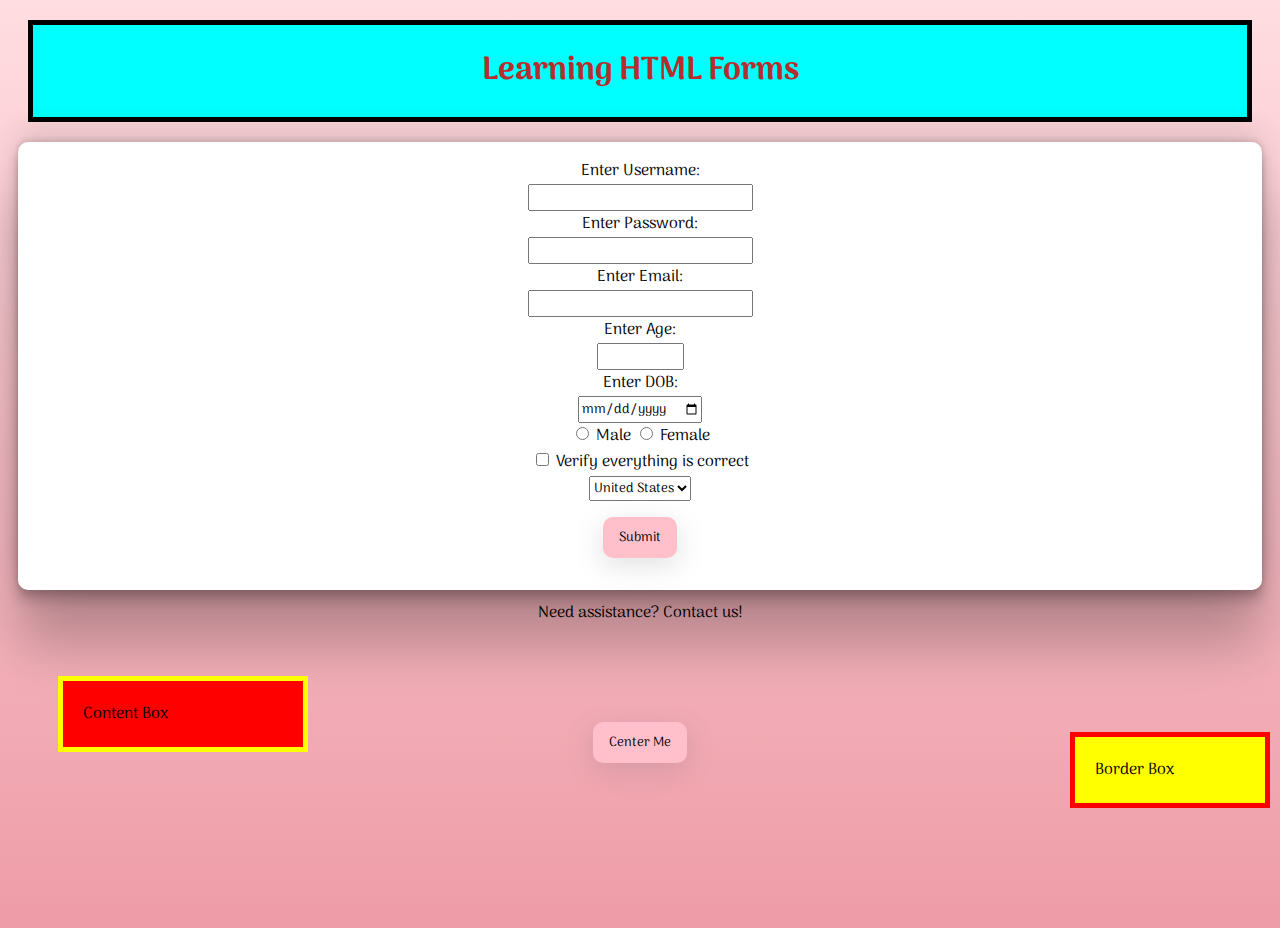
<file: CSS Box Model & Layout/index.html>
<!DOCTYPE html>
<html lang="en">
<head>
    <meta charset="UTF-8">
    <meta name="viewport" content="width=device-width, initial-scale=1.0">
    <link rel="stylesheet" href="./styles.css">
    <title>HTML Forms</title>
</head>
<body class="body" id="body">
    <h1>Learning HTML Forms</h1>
    <form action="" method="POST">
        <label for="username">Enter Username:</label>
        <input type="text" id="username">
        <br>
        <label for="password">Enter Password:</label>
        <input type="password" id="password" required>
        <br>
        <label for="">Enter Email: </label>
        <input type="email" name="email">
        <br>
        <label for="age">Enter Age: </label>
        <input type="number" id="age" min="1" max="100">
        <br>
        <label for="dob">Enter DOB: </label>
        <input type="date" id="dob" name="dob">
        <br>
        <input type="radio" name="gender"> Male
        <input type="radio" name="gender"> Female
        <br>
        <input type="checkbox" name="checked"> Verify everything is correct
        <br>
        <select name="location" id="location">
            <option value="united states">United States</option>
            <option value="canada">Canada</option>
        </select>
        <br>
        <button>Submit</button>
    </form>
    <a href="#">Need assistance? Contact us!</a>
    <div class="content-box">Content Box</div>
    <div class="border-box">Border Box</div>
    <button class="center-me">Center Me</button>
</body>
</html>
</file>
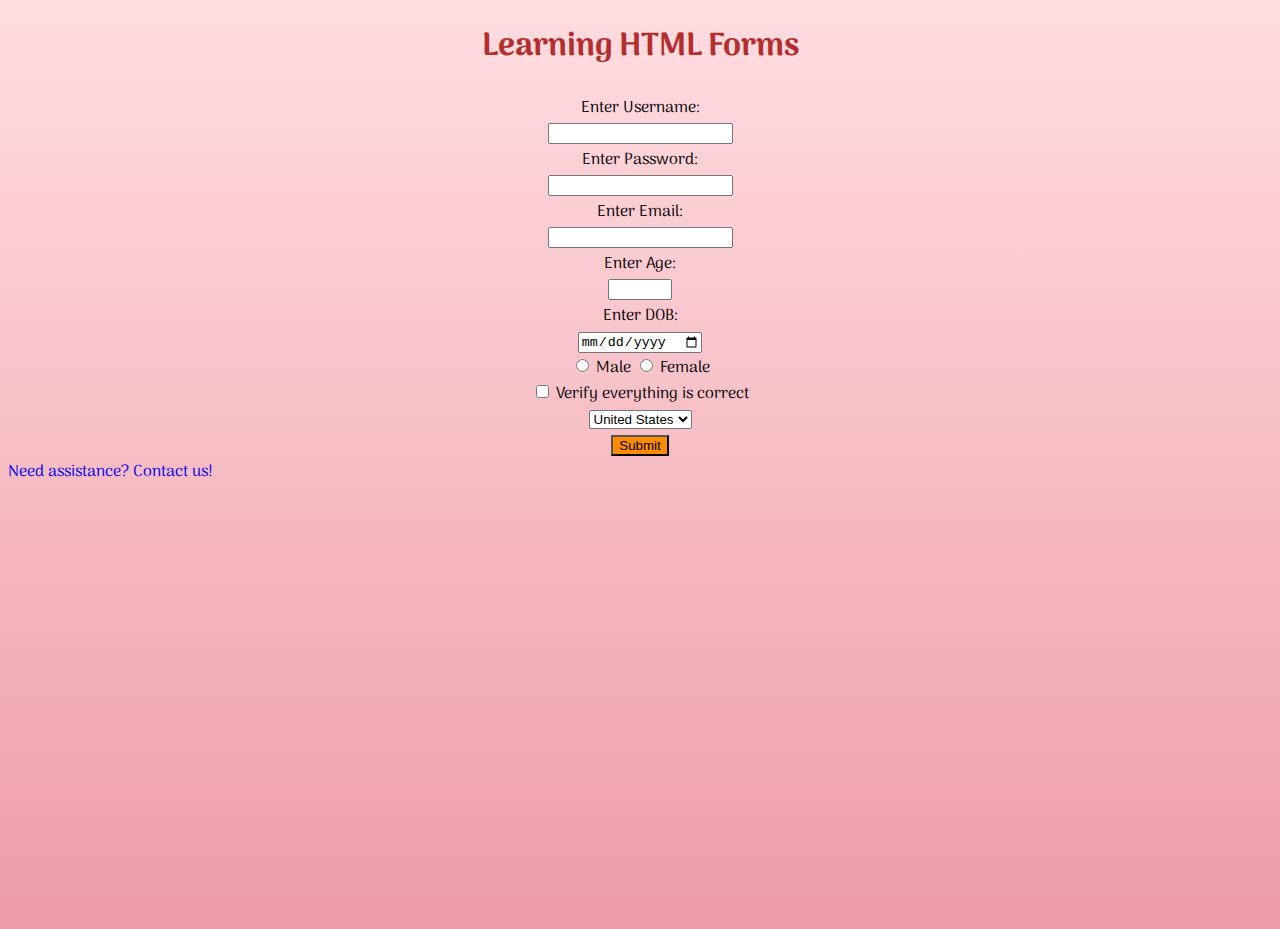
<file: Introduction to CSS/index.html>
<!DOCTYPE html>
<html lang="en">
<head>
    <meta charset="UTF-8">
    <meta name="viewport" content="width=device-width, initial-scale=1.0">
    <link rel="stylesheet" href="./styles.css">
    <title>HTML Forms</title>
</head>
<body class="body" id="body">
    <h1>Learning HTML Forms</h1>
    <form action="" method="POST">
        <label for="username">Enter Username:</label>
        <input type="text" id="username">
        <br>
        <label for="password">Enter Password:</label>
        <input type="password" id="password" required>
        <br>
        <label for="">Enter Email: </label>
        <input type="email" name="email">
        <br>
        <label for="age">Enter Age: </label>
        <input type="number" id="age" min="1" max="100">
        <br>
        <label for="dob">Enter DOB: </label>
        <input type="date" id="dob" name="dob">
        <br>
        <input type="radio" name="gender"> Male
        <input type="radio" name="gender"> Female
        <br>
        <input type="checkbox" name="checked"> Verify everything is correct
        <br>
        <select name="location" id="location">
            <option value="united states">United States</option>
            <option value="canada">Canada</option>
        </select>
        <br>
        <button style="background-color: darkorange;">Submit</button>
    </form>
    <a href="#">Need assistance? Contact us!</a>
</body>
</html>
</file>
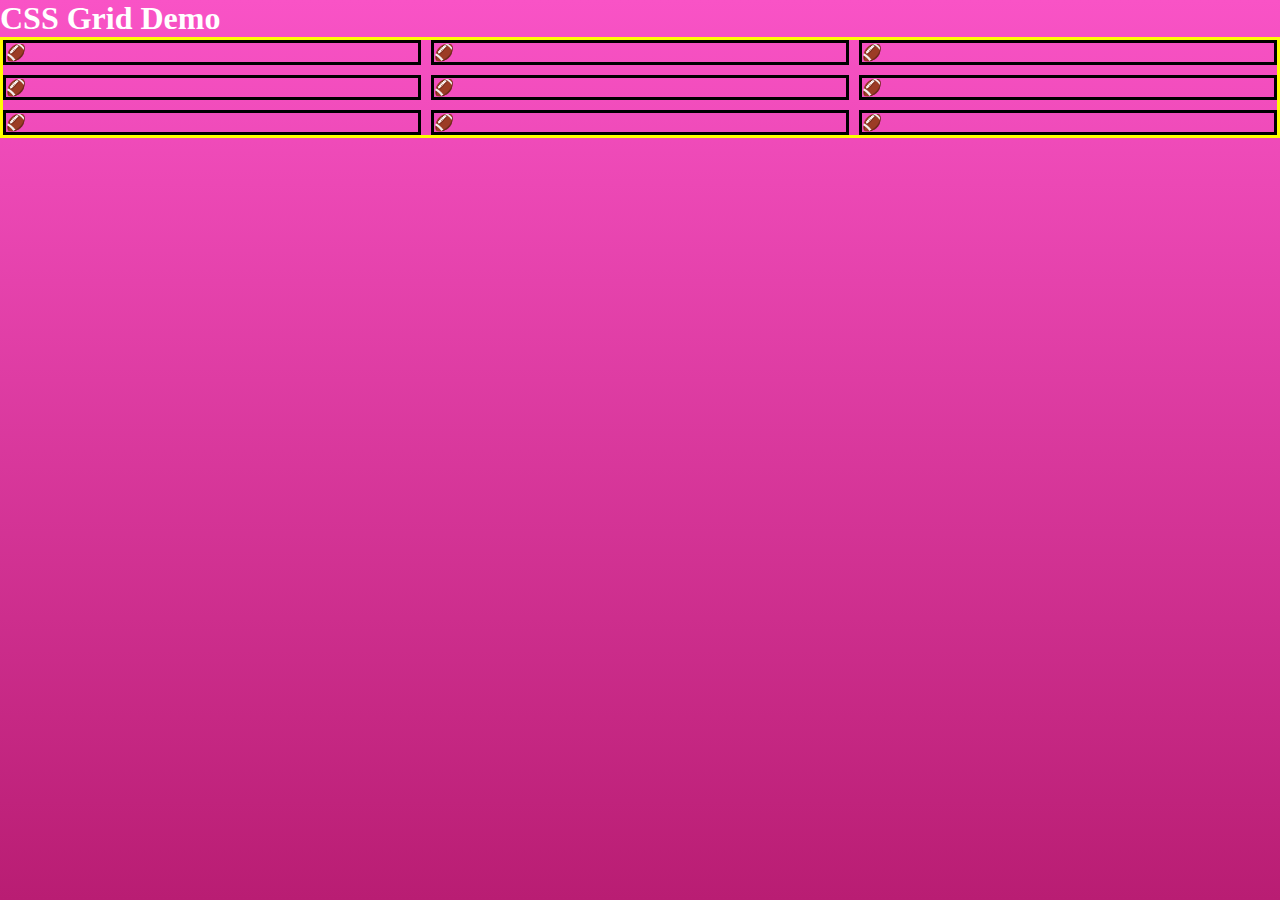
<file: Flexbox and CSS Grid/CSSGridDemo/index.html>
<!DOCTYPE html>
<html lang="en">
<head>
    <meta charset="UTF-8">
    <meta name="viewport" content="width=device-width, initial-scale=1.0">
    <link rel="stylesheet" href="styles.css">
    <title>CSS Grid Demo</title>
</head>
<body>
    <h1>CSS Grid Demo</h1>
    <div class="grid">
        <div class="box">🏈</div>
        <div class="box">🏈</div>
        <div class="box">🏈</div>
        <div class="box">🏈</div>
        <div class="box">🏈</div>
        <div class="box">🏈</div>
        <div class="box">🏈</div>
        <div class="box">🏈</div>
        <div class="box">🏈</div>
    </div>
</body>
</html>
</file>
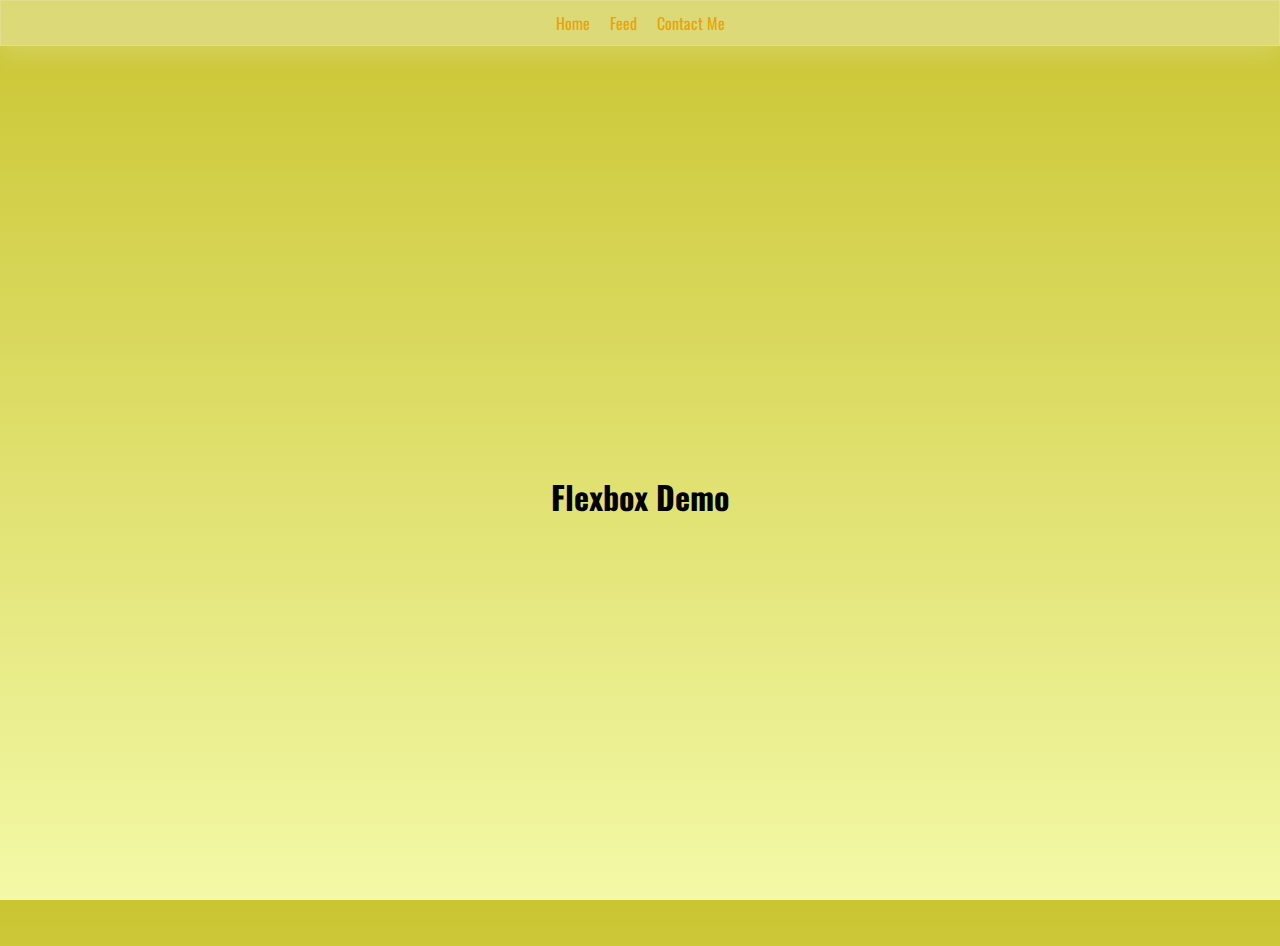
<file: Flexbox and CSS Grid/FlexboxDemo/index.html>
<!DOCTYPE html>
<html lang="en">
<head>
    <meta charset="UTF-8">
    <meta name="viewport" content="width=device-width, initial-scale=1.0">
    <link rel="stylesheet" href="styles.css">
    <title>Flexbox Demo</title>
</head>
<body>
    <nav>
        <ul>
            <li>Home</li>
            <li>Feed</li>
            <li>Contact Me</li>
        </ul>
    </nav>
    <div class="flex">
        <h1>Flexbox Demo</h1>
    </div>
</body>
</html>
</file>
<file: CSS Box Model & Layout/styles.css>
@import url('https://fonts.googleapis.com/css2?family=Arima:wght@100..700&display=swap');

* {
    font-family: "Arima", serif;
    box-sizing: border-box;
}

body {
    background: #ee9ca7;  /* fallback for old browsers */
    background: -webkit-linear-gradient(to bottom, #ffdde1, #ee9ca7);  /* Chrome 10-25, Safari 5.1-6 */
    background: linear-gradient(to bottom, #ffdde1, #ee9ca7); /* W3C, IE 10+/ Edge, Firefox 16+, Chrome 26+, Opera 12+, Safari 7+ */
    height: 100vh;
}

h1 {
    color: rgb(180, 46, 46);
    text-align: center;
    background-color: aqua;
    padding: 20px 10px;
    border: 5px solid black;
    margin: 20px;
}

label {
    display: block;
    font-size: 16px;
}

form, a {
    text-align: center;
}

a {
    display: block;
    text-decoration: none;
    color: black;
    text-align: center;
}

form {
    background-color: white;
    padding: 16px;
    margin: 10px;
    box-shadow: rgba(0, 0, 0, 0.25) 0px 54px 55px, rgba(0, 0, 0, 0.12) 0px -12px 30px, rgba(0, 0, 0, 0.12) 0px 4px 6px, rgba(0, 0, 0, 0.17) 0px 12px 13px, rgba(0, 0, 0, 0.09) 0px -3px 5px;
    border-radius: 10px;
}

button {
    cursor: pointer;
    background-color: pink;
    padding: 10px 16px;
    border: none;
    border-radius: 10px;
    margin: 16px;
    box-shadow: rgba(100, 100, 111, 0.2) 0px 7px 29px 0px;
}

button:hover {
    background-color: rgb(255, 222, 227);
}

.content-box {
    position: relative;
    top: 40px;
    left: 40px;
    box-sizing: content-box;
    width: 200px;
    background-color: red;
    padding: 20px;
    border: 5px solid yellow;
    margin: 10px;
}

.border-box {
    position: absolute;
    right: 0px;
    box-sizing: border-box;
    width: 200px;
    background-color: yellow;
    padding: 20px;
    border: 5px solid red;
    margin: 10px;
}

.center-me {
    display: block;
    margin: 0 auto;
}
</file>
<file: Introduction to CSS/styles.css>
@import url('https://fonts.googleapis.com/css2?family=Arima:wght@100..700&display=swap');

body {
    background: #ee9ca7;  /* fallback for old browsers */
    background: -webkit-linear-gradient(to bottom, #ffdde1, #ee9ca7);  /* Chrome 10-25, Safari 5.1-6 */
    background: linear-gradient(to bottom, #ffdde1, #ee9ca7); /* W3C, IE 10+/ Edge, Firefox 16+, Chrome 26+, Opera 12+, Safari 7+ */
    height: 100vh;
    font-family: "Arima", serif;
}

h1 {
    color: rgb(180, 46, 46);
    text-align: center;
}

label {
    display: block;
    font-size: 16px;
}

form, a {
    text-align: center;
}

a {
    text-decoration: none;
}
</file>
<file: Flexbox and CSS Grid/CSSGridDemo/styles.css>
* {
    box-sizing: border-box;
    padding: 0;
    margin: 0;
}

body {
    background: #f953c6;  /* fallback for old browsers */
    background: -webkit-linear-gradient(to top, #b91d73, #f953c6);  /* Chrome 10-25, Safari 5.1-6 */
    background: linear-gradient(to top, #b91d73, #f953c6); /* W3C, IE 10+/ Edge, Firefox 16+, Chrome 26+, Opera 12+, Safari 7+ */
    height: 100vh;
}

h1 {
    color: white;
}

.grid {
    border: 3px solid yellow;
    display: grid;
    grid-template-columns: auto auto auto;
    gap: 10px;
}

.box {
    border: 3px solid black;
}
</file>
<file: Flexbox and CSS Grid/FlexboxDemo/styles.css>
@import url('https://fonts.googleapis.com/css2?family=Arima:wght@100..700&family=Nunito:ital,wght@0,200..1000;1,200..1000&family=Oswald:wght@200..700&display=swap');

* {
    box-sizing: border-box;
    padding: 0;
    margin: 0;
    font-family: "Oswald", sans-serif;
}

body {
    background: #CAC531;  /* fallback for old browsers */
    background: -webkit-linear-gradient(to top, #F3F9A7, #CAC531);  /* Chrome 10-25, Safari 5.1-6 */
    background: linear-gradient(to top, #F3F9A7, #CAC531); /* W3C, IE 10+/ Edge, Firefox 16+, Chrome 26+, Opera 12+, Safari 7+ */
    height: 100vh;
}

nav {
    background-color: rgba(255, 255, 255, 0.334);
    border: 1px solid rgba(255, 255, 255, 0.155);
    box-shadow: rgba(255, 255, 255, 0.2) 0px 8px 24px;
}

ul {
    display: flex;
    justify-content: center;
}

li {
    cursor: pointer;
    list-style: none;
    margin: 10px;
    color: rgb(232, 164, 7);
    transition: .3s;
}

li:hover {
    color: rgb(151, 119, 45);
    transform: scale(1.1);
}

.flex {
    display: flex;
    justify-content: center;
    align-items: center;
    height: 100%;
}
</file>
